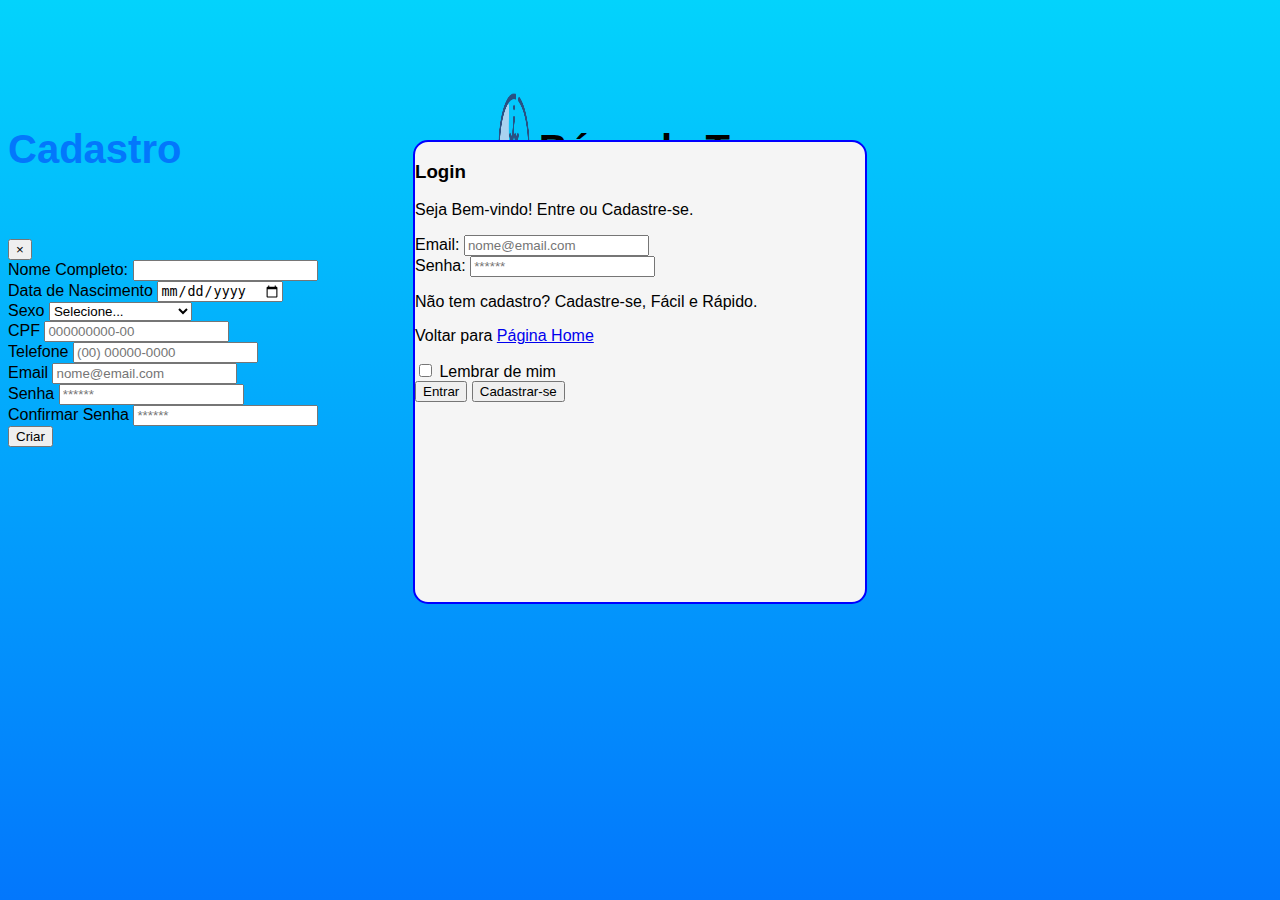
<file: login.html>
<!DOCTYPE html>
<html lang="pt-BR">

<head>
  <meta charset="UTF-8">
  <meta http-equiv="X-UA-Compatible" content="IE=edge">
  <meta name="viewport" content="width=device-width, initial-scale=1.0">
  <link rel="stylesheet" href="https://stackpath.bootstrapcdn.com/bootstrap/4.1.3/css/bootstrap.min.css"
    integrity="sha384-MCw98/SFnGE8fJT3GXwEOngsV7Zt27NXFoaoApmYm81iuXoPkFOJwJ8ERdknLPMO" crossorigin="anonymous">
  <script src="https://code.jquery.com/jquery-3.3.1.slim.min.js"
    integrity="sha384-q8i/X+965DzO0rT7abK41JStQIAqVgRVzpbzo5smXKp4YfRvH+8abtTE1Pi6jizo"
    crossorigin="anonymous"></script>
  <script src="https://cdnjs.cloudflare.com/ajax/libs/popper.js/1.14.3/umd/popper.min.js"
    integrity="sha384-ZMP7rVo3mIykV+2+9J3UJ46jBk0WLaUAdn689aCwoqbBJiSnjAK/l8WvCWPIPm49"
    crossorigin="anonymous"></script>
  <script src="https://stackpath.bootstrapcdn.com/bootstrap/4.1.3/js/bootstrap.min.js"
    integrity="sha384-ChfqqxuZUCnJSK3+MXmPNIyE6ZbWh2IMqE241rYiqJxyMiZ6OW/JmZQ5stwEULTy"
    crossorigin="anonymous"></script>
  <link rel="stylesheet" href="./Css/estiloLogin.css">
  <title>Bússola Tour - Login</title>
  <link rel="icon" href="./Imagens/bussola_logo.png">
</head>

<body id="bg-imagem">
  <main id="Principal">
    
    <div id="Logo">
      <img src="./Imagens/bussola_logo.png" width="50px" alt="Logo Bússola Tour">
      <h5>Bússola Tour</h5>
    </div>
    
    <div class="container p-4" id="boxLogin">
      <header>
        <h3>Login</h3>
        <p>Seja Bem-vindo! Entre ou Cadastre-se.</p>
      </header>

      <form>
        <div class="my-3">
          <label>Email:</label>
          <input type="email" class="form-control" placeholder="nome@email.com">
        </div>

        <div class="my-3">
          <label>Senha:</label>
          <input type="password" class="form-control" placeholder="******">
        </div>
      </form>

      <div>
        <p>Não tem cadastro? Cadastre-se, Fácil e Rápido.</p>
        <p>Voltar para <a href="./index.html">Página Home</a></p>
        <input type="checkbox">
        <Label>Lembrar de mim</Label>
      </div>
      
      <div class="d-flex justify-content-around mt-2">
        <button type="submit" class="btn btn-primary col-4">Entrar</button>
        <button type="submit" class="btn btn-primary col-5" data-toggle="modal" data-target="#modalCad">Cadastrar-se</button>
      </div>
    </div>
  </main>
<!--Modal Cadastro-->
  <section>
    <div class="modal fade" tabindex="-1" role="dialog" id="modalCad" aria-hidden="true">
      <div class="modal-dialog modal-lg"> 
        <div class="modal-content">
          <div class="modal-header">
            <h5 class="modal-title" id="modalCad" style="color: rgb(3, 119, 252);">Cadastro</h5>
            <button type="button" class="close" data-dismiss="modal" aria-label="Fechar">
            <span aria-hidden="true">&times;</span></button>
          </div>

          <div class="modal-body">
            <form>
              <div class="form-row">
                <div class="form-group col-md-6">
                  <label>Nome Completo:</label>
                  <input type="text" class="form-control">
                </div>

                <div class="form-group col-md-6">
                  <label>Data de Nascimento</label>
                <input type="date" class="form-control">
                </div>
              </div>

              <div class="form-row">  
                <div class="form-group col-md-4">
                  <label>Sexo</label>
                  <select class="form-control">
                      <option class="selected">Selecione...</option>
                      <option>Feminino</option>
                      <option>Masculino</option>
                      <option>Outro</option>
                      <option>Não desejo Informar</option>
                  </select>
                </div>

                <div class="form-group col-md-4">
                  <label>CPF</label>
                  <input type="text" class="form-control" placeholder="000000000-00">
                </div>

                <div class="form-group col-md-4">
                  <label>Telefone</label>
                  <input type="text" class="form-control" placeholder="(00) 00000-0000">
                </div>
              </div>

              <div class="form-row">
                <div class="form-group col-md-6">
                  <label>Email</label>
                <input type="email" class="form-control" placeholder="nome@email.com">
                </div>
              </div>
              
              <div class="form-row">
                <div class="form-group col-md-6">
                  <label>Senha</label>
                  <input type="password" class="form-control" placeholder="******">
                </div>

                <div class="form-group col-md-6">
                  <label>Confirmar Senha</label>
                  <input type="password" class="form-control" placeholder="******">
                </div>
              </div>
            </form> 
          </div>
          
          <div class="modal-footer d-flex justify-content-center">
            <button type="submit" class="btn btn-outline-primary col-5">Criar</button>
          </div>
        </div>
      </div>
    </div>
  </section>
</body>

</html>
</file>
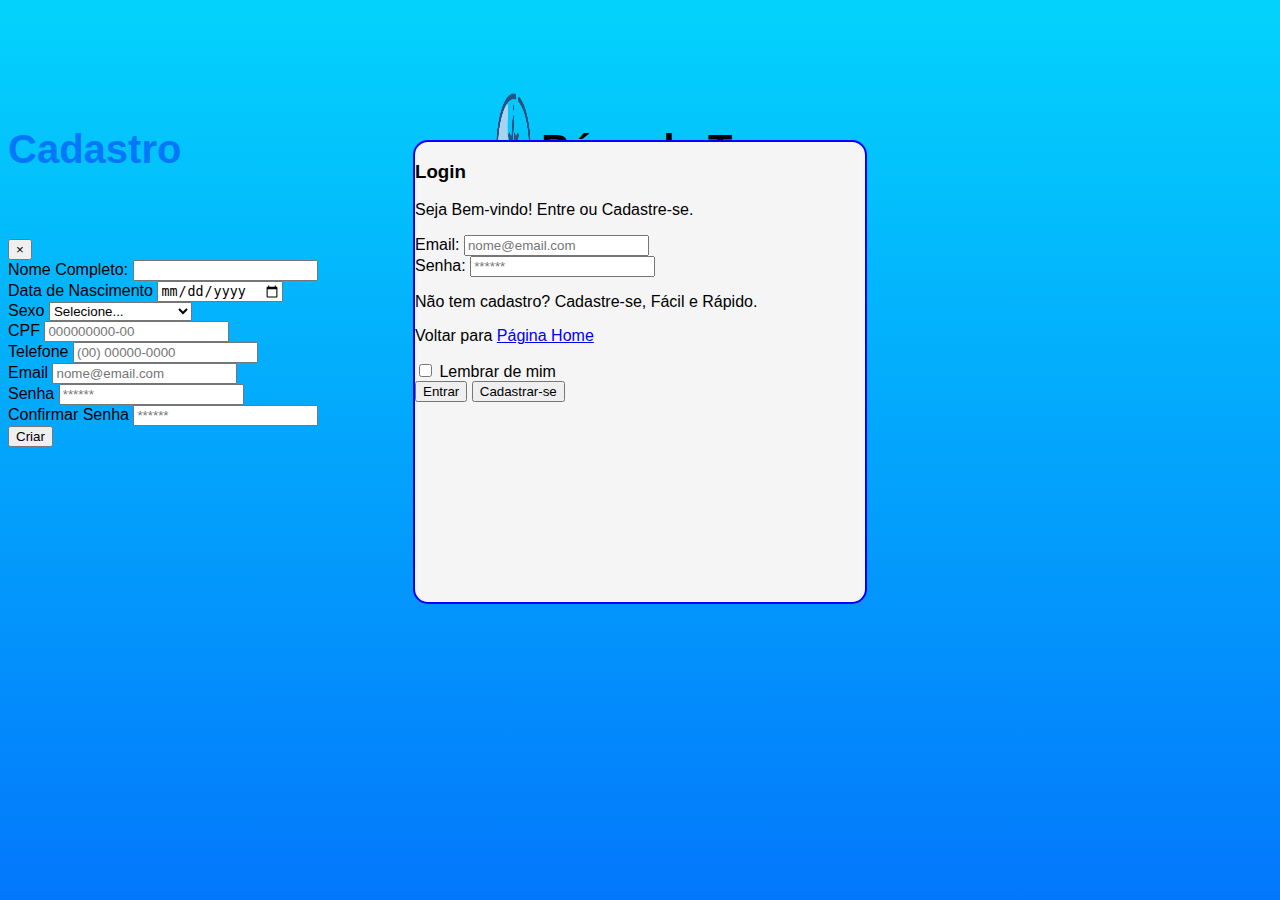
<file: FrontEnd/login.html>
<!DOCTYPE html>
<html lang="pt-BR">

<head>
  <meta charset="UTF-8">
  <meta http-equiv="X-UA-Compatible" content="IE=edge">
  <meta name="viewport" content="width=device-width, initial-scale=1.0">
  <link rel="stylesheet" href="https://stackpath.bootstrapcdn.com/bootstrap/4.1.3/css/bootstrap.min.css"
    integrity="sha384-MCw98/SFnGE8fJT3GXwEOngsV7Zt27NXFoaoApmYm81iuXoPkFOJwJ8ERdknLPMO" crossorigin="anonymous">
  <script src="https://code.jquery.com/jquery-3.3.1.slim.min.js"
    integrity="sha384-q8i/X+965DzO0rT7abK41JStQIAqVgRVzpbzo5smXKp4YfRvH+8abtTE1Pi6jizo"
    crossorigin="anonymous"></script>
  <script src="https://cdnjs.cloudflare.com/ajax/libs/popper.js/1.14.3/umd/popper.min.js"
    integrity="sha384-ZMP7rVo3mIykV+2+9J3UJ46jBk0WLaUAdn689aCwoqbBJiSnjAK/l8WvCWPIPm49"
    crossorigin="anonymous"></script>
  <script src="https://stackpath.bootstrapcdn.com/bootstrap/4.1.3/js/bootstrap.min.js"
    integrity="sha384-ChfqqxuZUCnJSK3+MXmPNIyE6ZbWh2IMqE241rYiqJxyMiZ6OW/JmZQ5stwEULTy"
    crossorigin="anonymous"></script>
  <link rel="stylesheet" href="../Css/estiloLogin.css">
  <title>Bússola Tour - Login</title>
  <link rel="icon" href="../Imagens/bussola_logo.png">
</head>

<body>
  <main id="Principal">
    
    <div id="Logo">
      <img src="../Imagens/bussola_logo.png" width="55px" alt="Logo Bússola Tour">
      <h5 class="fonte">Bússola Tour</h5>
    </div>
    
    <div class="container p-4" id="boxLogin">
      <header>
        <h3>Login</h3>
        <p>Seja Bem-vindo! Entre ou Cadastre-se.</p>
      </header>

      <form>
        <div class="my-3">
          <label>Email:</label>
          <input type="email" class="form-control" placeholder="nome@email.com">
        </div>

        <div class="my-3">
          <label>Senha:</label>
          <input type="password" class="form-control" placeholder="******">
        </div>
      </form>

      <div>
        <p>Não tem cadastro? Cadastre-se, Fácil e Rápido.</p>
        <p>Voltar para <a href="../index.html">Página Home</a></p>
        <input type="checkbox">
        <Label>Lembrar de mim</Label>
      </div>
      
      <div class="d-flex justify-content-around mt-2">
        <button type="submit" class="btn btn-primary col-4">Entrar</button>
        <button type="submit" class="btn btn-primary col-5" data-toggle="modal" data-target="#modalCad">Cadastrar-se</button>
      </div>
    </div>
  </main>
<!--Modal Cadastro-->
  <section>
    <div class="modal fade" tabindex="-1" role="dialog" id="modalCad" aria-hidden="true">
      <div class="modal-dialog modal-lg"> 
        <div class="modal-content">
          <div class="modal-header">
            <h5 class="modal-title fonte" id="modalCad" style="color: rgb(3, 119, 252);">Cadastro</h5>
            <button type="button" class="close" data-dismiss="modal" aria-label="Fechar">
            <span aria-hidden="true">&times;</span></button>
          </div>

          <div class="modal-body">
            <form>
              <div class="form-row">
                <div class="form-group col-md-6">
                  <label>Nome Completo:</label>
                  <input type="text" class="form-control">
                </div>

                <div class="form-group col-md-6">
                  <label>Data de Nascimento</label>
                <input type="date" class="form-control">
                </div>
              </div>

              <div class="form-row">  
                <div class="form-group col-md-4">
                  <label>Sexo</label>
                  <select class="form-control">
                      <option class="selected">Selecione...</option>
                      <option>Feminino</option>
                      <option>Masculino</option>
                      <option>Outro</option>
                      <option>Não desejo Informar</option>
                  </select>
                </div>

                <div class="form-group col-md-4">
                  <label>CPF</label>
                  <input type="text" class="form-control" placeholder="000000000-00">
                </div>

                <div class="form-group col-md-4">
                  <label>Telefone</label>
                  <input type="text" class="form-control" placeholder="(00) 00000-0000">
                </div>
              </div>

              <div class="form-row">
                <div class="form-group col-md-6">
                  <label>Email</label>
                <input type="email" class="form-control" placeholder="nome@email.com">
                </div>
              </div>
              
              <div class="form-row">
                <div class="form-group col-md-6">
                  <label>Senha</label>
                  <input type="password" class="form-control" placeholder="******">
                </div>

                <div class="form-group col-md-6">
                  <label>Confirmar Senha</label>
                  <input type="password" class="form-control" placeholder="******">
                </div>
              </div>
            </form> 
          </div>
          
          <div class="modal-footer d-flex justify-content-center">
            <button type="submit" class="btn btn-outline-primary col-5">Criar</button>
          </div>
        </div>
      </div>
    </div>
  </section>
</body>

</html>
</file>
<file: Css/estiloLogin.css>
html{
    font-family: Arial, Helvetica, sans-serif;
    background-image: linear-gradient(180deg, rgb(3, 211, 252), rgb(3, 119, 252));
    background-repeat: no-repeat;
    background-size: cover;
    height: 100%;
    width: 100%;
}

#boxLogin{
    width: 450px;
    height: 460px;
    background-color: whitesmoke;
    border: blue solid 2px;
    border-radius: 15px;
    margin-top: 80px;
    position: absolute;
}

#Principal{
    margin-top: 60px;
    display: flex;
    justify-content: center;
}

#Logo{
    position: absolute;
    display: flex;
}

h5{
    font-size: 40px;
}

#fonte{
    font-family: Trebuchet MS, sans-serif;
}
</file>
